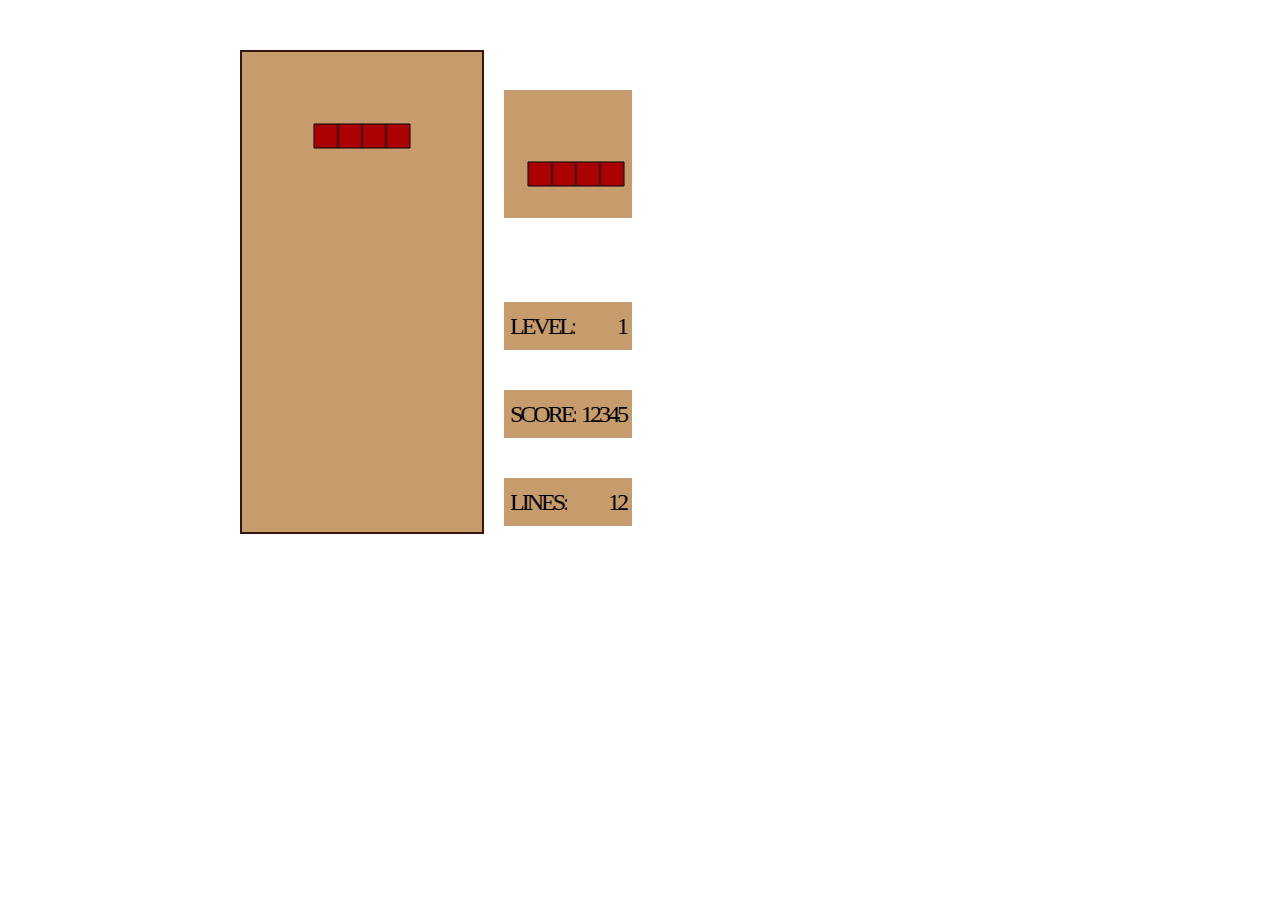
<file: index.html>
<!DOCTYPE html>
<html>
    <head>
        <title>Tetris</title>
        <meta charset="utf-8">
        <link href="styles.css" rel="stylesheet" />
    </head>
    <body>
        <div id="layout">
            <canvas id="play-field"></canvas>
            <div id="right-panel">
                <canvas id='next-shape' class="panel-box"></canvas>
                <div id="level-box" class="panel-box info">
                    <div>LEVEL:</div>
                    <div>1</div>
                </div>
                <div id="score-box" class="panel-box info">
                    <div>SCORE:</div>
                    <div>12345</div>
                </div>
                <div id="lines-box" class="panel-box info">
                    <div>LINES:</div>
                    <div>12</div>
                </div>
            </div>
        </div>
        <script src="script.js"></script>
    </body>
</html>
</file>
<file: styles.css>
/* This beautiful CSS-File has been crafted with LESS (lesscss.org) and compiled by bracketLESS (codeblog.co.uk/bracketless) */
html,body,div { margin: 0; padding: 0;}body { background-color: white;}body #layout { width: 800px; overflow: hidden; margin: 50px auto;}body #layout #play-field { float: left; width: 240px; height: 480px; border: 2px solid #3a140c; background-color: #c69c6d;}body #layout #right-panel { float: left; width: 168px; height: 480px;}body #layout #right-panel #next-shape { height: 128px; width: 128px;}body #layout .panel-box { background-color: #c69c6d; margin: 40px 20px;}body #layout .info { height: 48px;}body #layout .info div { font-size: 24px; font-family: Consolas; line-height: 48px; letter-spacing: -3px; overflow: hidden;}body #layout .info div:first-of-type { float: left; padding-left: 6px;}body #layout .info div:last-of-type { text-align: right; float: right; padding-right: 6px;}
</file>
